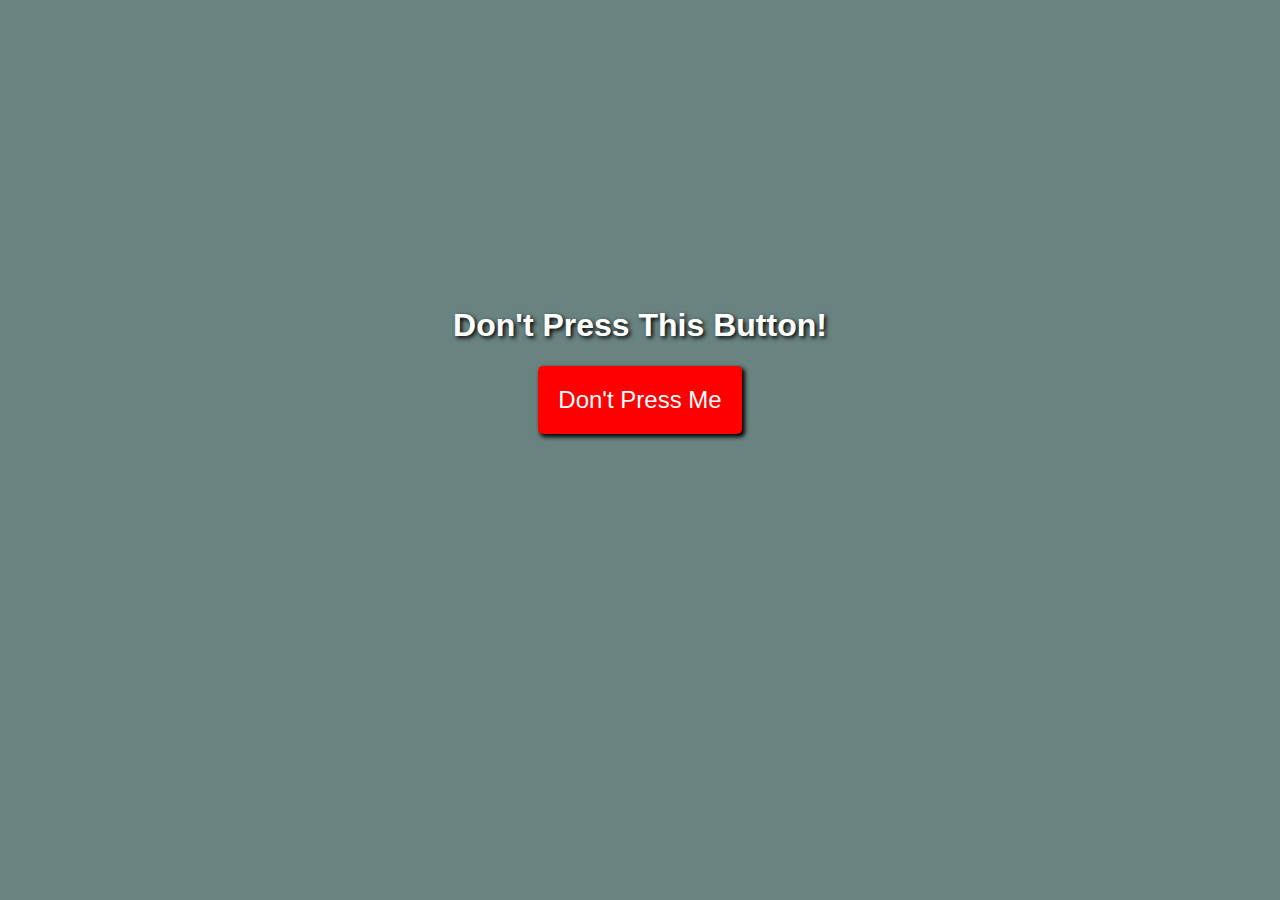
<file: index.html>
<!DOCTYPE html>
<html lang="en">

<head>
     <script async src="https://pagead2.googlesyndication.com/pagead/js/adsbygoogle.js?client=ca-pub-8830545757576357"
     crossorigin="anonymous"></script>
    <meta charset="UTF-8">
    <meta http-equiv="X-UA-Compatible" content="IE=edge">
    <meta name="viewport" content="width=device-width, initial-scale=1.0">
    <link rel="stylesheet" href="main.css">
    <title>DontPressThisButton</title>
<body>
<div id="container">
    <h1>Don't Press This Button!</h1>
    <button id="button" onclick="openTabs()">Don't Press Me</button>
    <audio id="myAudio" src="Richard_Marx_-_Never_Gonna_Give_You_Up_(Jesusful.com).mp3"></audio>
</div>
     <script async src="https://pagead2.googlesyndication.com/pagead/js/adsbygoogle.js?client=ca-pub-8830545757576357"
     crossorigin="anonymous"></script>
<!-- ads -->
<ins class="adsbygoogle"
     style="display:block"
     data-ad-client="ca-pub-8830545757576357"
     data-ad-slot="6541949939"
     data-ad-format="auto"
     data-full-width-responsive="true"></ins>
<script>
     (adsbygoogle = window.adsbygoogle || []).push({});
</script>
</body>
<script src="main.js"></script>

</html>
</file>
<file: main.css>
body {
    background-color: rgb(105, 131, 129);
    text-align: center;
    font-family: Arial, sans-serif;
    display: flex;
    align-items: center;
  }
  
  
  
  
  #container {
    position: absolute;
    top: 40%;
    left: 50%;
    transform: translate(-50%, -50%);
  }
  
  h1 {
    font-size: 2em;
    color: white;
    text-shadow: 2px 2px 4px black;
  }
  
  button {
    font-size: 1.5em;
    padding: 20px;
    border: none;
    border-radius: 5px;
    background-color: red;
    color: white;
    box-shadow: 2px 2px 4px black;
  }
  
  button:hover {
    cursor: pointer;
    background-color: darkred;
  }
</file>
